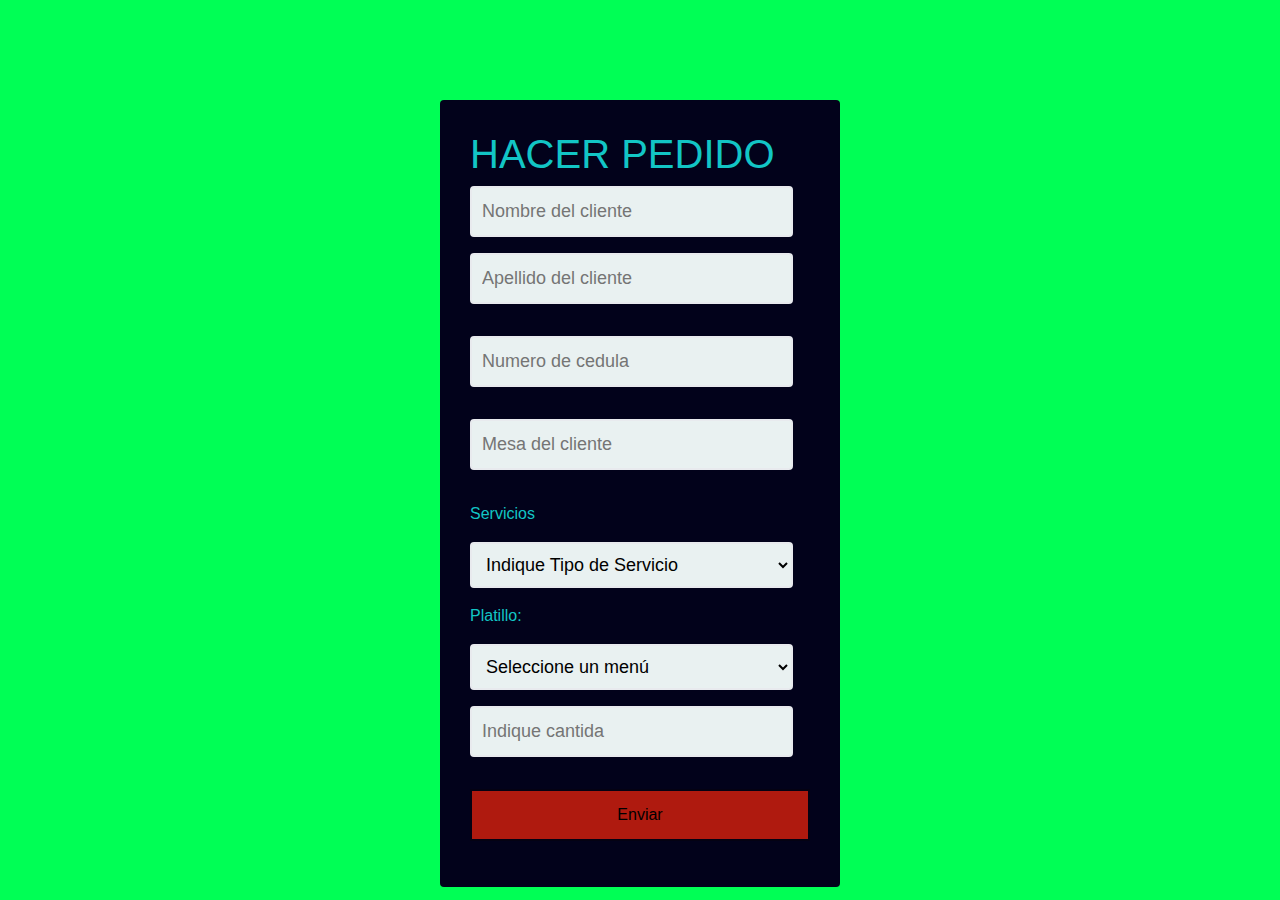
<file: PAG WEB RESTAURAN PEDRITO/formulario.html>
<!DOCTYPE html>
<html lang="en">
<head>
    <meta charset="UTF-8">
    <meta http-equiv="X-UA-Compatible" content="IE=edge">
    <meta name="viewport" content="width=device-width, initial-scale=1.0">
    <title>Formulario Pedrito</title>
    <link rel="stylesheet" href="https://stackpath.bootstrapcdn.com/bootstrap/4.3.1/css/bootstrap.min.css" integrity="sha384-ggOyR0iXCbMQv3Xipma34MD+dH/1fQ784/j6cY/iJTQUOhcWr7x9JvoRxT2MZw1T" crossorigin="anonymous">
    <link rel="stylesheet" href="formulario.css">
    <script src="formulario.js"></script>
</head>
<body>
    <form class="form-register" id="target" method="POST">
        <h1>HACER PEDIDO</h1>
        <input class="controls" type="text" name="nombre" id="nombre" placeholder="Nombre del cliente" required><p>
        <input class="controls" type="text" name="apellido" id="apellido" placeholder="Apellido del cliente" required><p>
        <input class="controls" type="number" name="cedula" id="cedula" placeholder="Numero de cedula" required><p>
        <input type="text" name="mesa" id="mesa" class="controls" placeholder="Mesa del cliente" required><p>
        <p>Servicios</p>
        <select class="controls" name="servicio" id="servicio" >
            <option class="op" value="">Indique Tipo de Servicio</option>
            <option class="op" value="Comer en el restaurante">Comer en el restaurante</option>
            <option class="op" value="Para llevar">Para llevar</option>

        </select>
        <p>Platillo:</p>
        <select class="controls" name="plato" id="plato">
            <option class="op" value="">Seleccione un menú</option>
            <option class="op" value="Arroz con Pollo">Arroz con Pollo</option>
            <option class="op" value="Escabeche">Escabeche</option>
            <option class="op" value="Tallarin Verde">Tallarin Verde</option>
            <option class="op" value="Pescado Frito">Pescado Frito</option>
            <option class="op" value="Aji de Gallina">Aji de Gallina</option>
            <option class="op" value="Lomo Saltado">Lomo Saltado</option>
        </select>
        <input class="controls" type="number" name="cantidad" id="cantidad" placeholder="Indique cantida" required>
        <input  type="submit" class="botons" value="Enviar" name="registrar" onclick="registro()">
    </form>
</body>
</html>
</file>
<file: PAG WEB RESTAURAN PEDRITO/formulario.css>
html
{
    margin: 0;
    padding:0;
    box-sizing: border-box;
}
body
{
    background-color: rgb(0, 255, 85);
}
.form-register
{
    width: 400px;
    background-color: rgb(2, 2, 27);
    padding: 30px;
    margin: auto;
    margin-top: 100px;
    border-radius: 4px;
    font-family: 'Gill Sans', 'Gill Sans MT', Calibri, 'Trebuchet MS', sans-serif;
    color: rgb(18, 197, 197);
}
.controls
{
    align-items: center;
    width: 95%;
    background-color: rgb(233, 241, 241);
    padding: 10px;
    border-radius: 4px;
    margin-bottom: 16px;
    border: 2px solid #e8eaee;
    font-family: 'Gill Sans', 'Gill Sans MT', Calibri, 'Trebuchet MS', sans-serif;
    font-size: 18px;
}
.form-register .botons
{
    width: 100%;
    background-color: rgb(175, 26, 15);
    border: none;
    padding: 12px;
    border: 2px solid #040213;
    margin: 16px 0;
    font-size: 16px;
}
</file>
